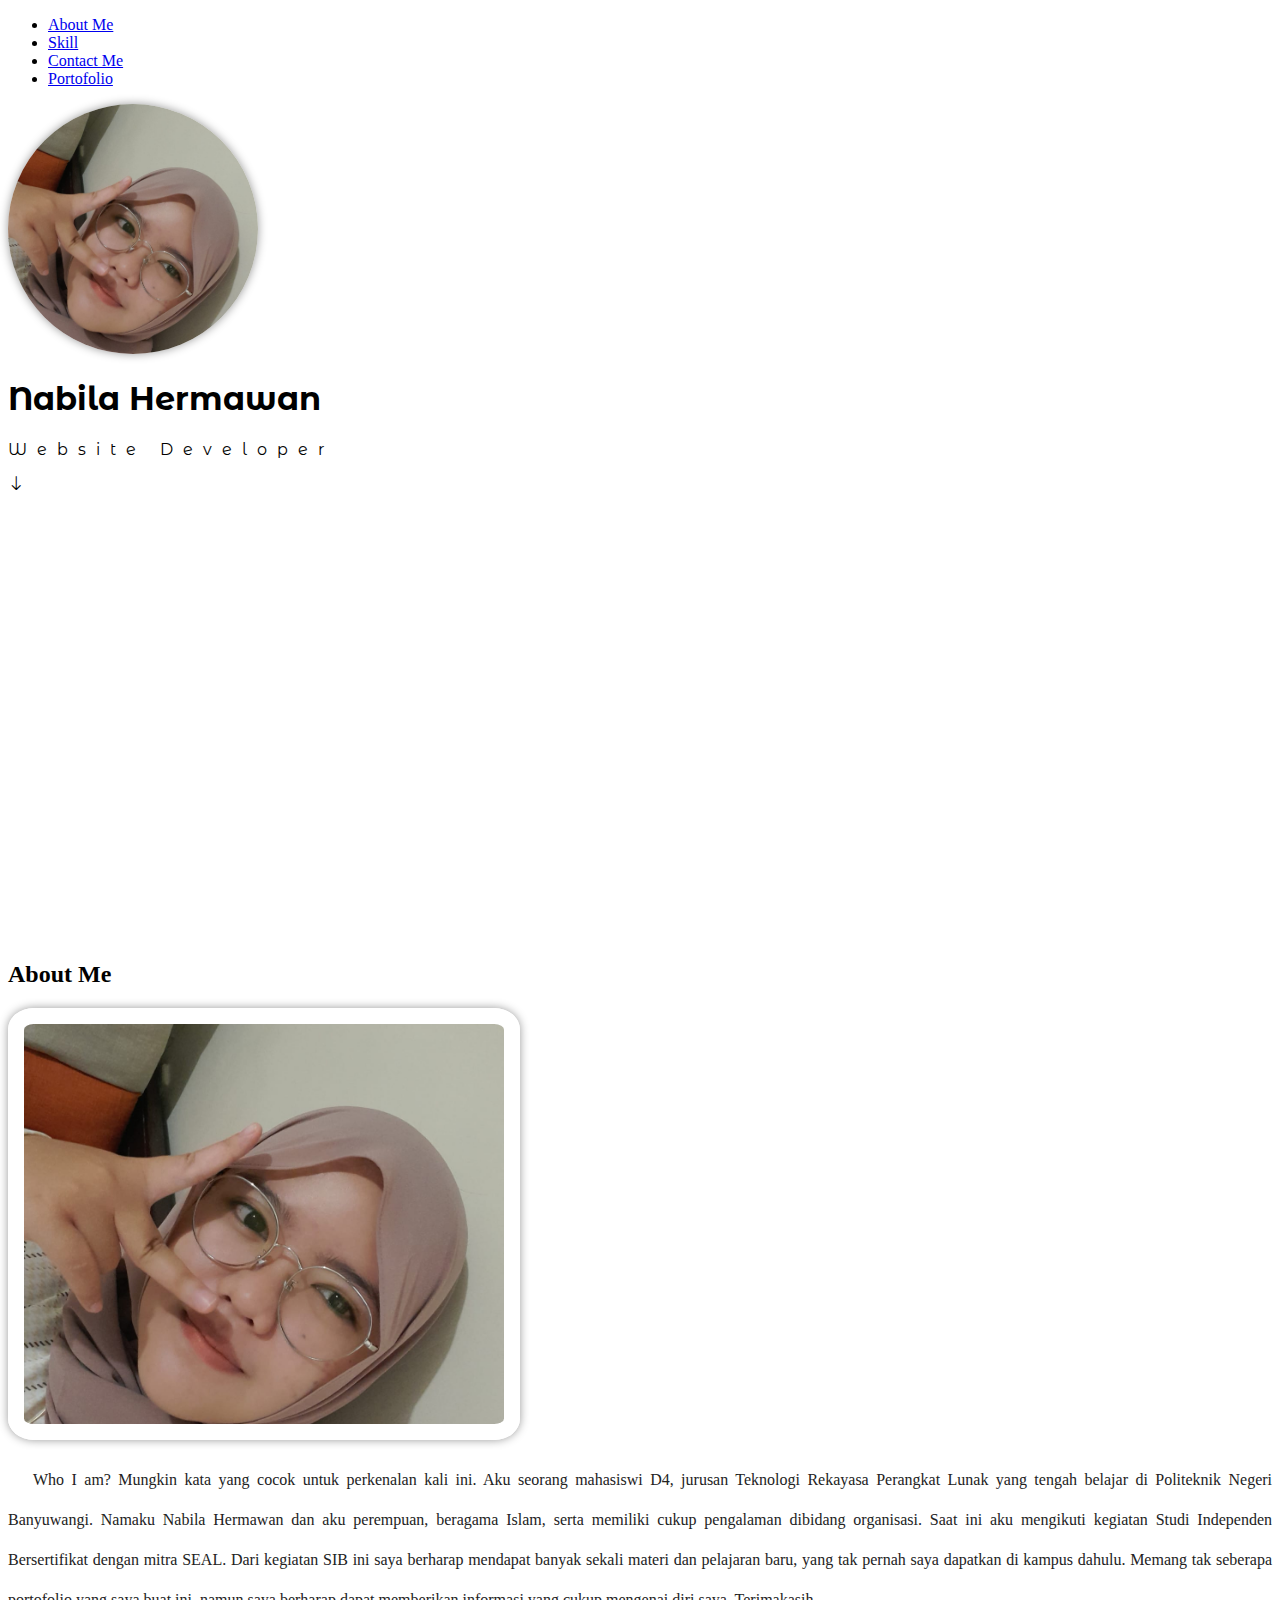
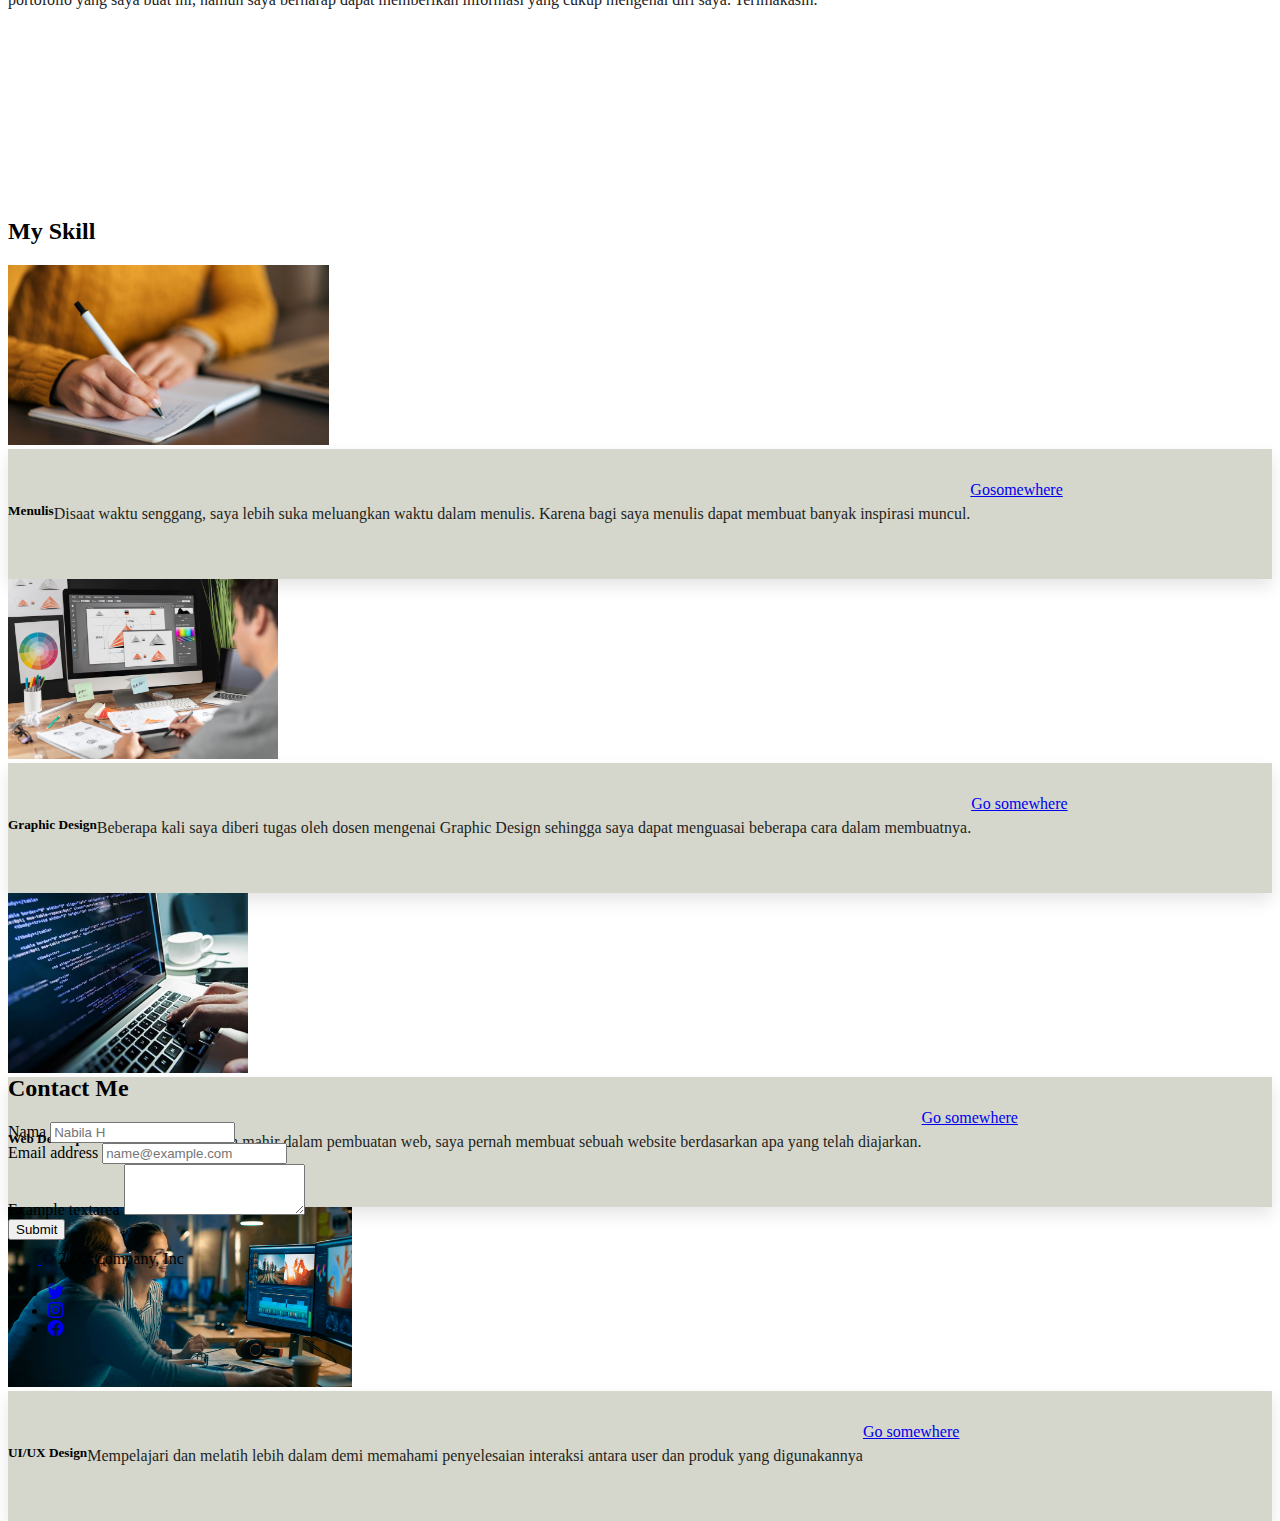
<file: index.html>
<!doctype html>
<html lang="en">

<head>
    <meta charset="utf-8">
    <meta name="viewport" content="width=device-width, initial-scale=1">
    <title>Nabila Hermawan</title>
    <link href="https://cdn.jsdelivr.net/npm/bootstrap@5.2.2/dist/css/bootstrap.min.css" rel="stylesheet"
        integrity="sha384-Zenh87qX5JnK2Jl0vWa8Ck2rdkQ2Bzep5IDxbcnCeuOxjzrPF/et3URy9Bv1WTRi" crossorigin="anonymous">
    <link rel="stylesheet" href="./asset/css/index.css">
    <link rel="stylesheet" href="https://cdn.jsdelivr.net/npm/bootstrap-icons@1.9.1/font/bootstrap-icons.css">
    <!-- Font -->
    <link rel="preconnect" href="https://fonts.googleapis.com">
    <link rel="preconnect" href="https://fonts.gstatic.com" crossorigin>
    <link
        href="https://fonts.googleapis.com/css2?family=Montserrat+Alternates:ital,wght@0,100;0,200;0,400;1,100&display=swap"
        rel="stylesheet">

</head>

<body>
    <!-- navbar -->
    <nav class="navbar navbar-expand-lg bg-light shadow">
        <div class="container-fluid">
            <div class="collapse navbar-collapse" id="navbarNav">
                <ul class="navbar-nav mx-auto">
                    <li class="nav-item">
                        <a class="nav-link fw-bolder text-dark" aria-current="page" href="#about-me">About Me</a>
                    </li>
                    <li class="nav-item">
                        <a class="nav-link fw-bolder text-dark" aria-current="page" href="#myskill">Skill</a>
                    </li>
                    <li class="nav-item">
                        <a class="nav-link fw-bolder text-dark" aria-current="page" href="#contac-me">Contact Me</a>
                    </li>
                    <li class="nav-item">
                        <a class="nav-link fw-bolder text-dark" aria-current="page"
                            href="http://127.0.0.1:5500/portofolio.html">Portofolio</a>
                    </li>
                </ul>
            </div>
        </div>
    </nav>

    <!-- home page is hero -->
    <div id="homepage" class="container d-flex flex-column align-items-center justify-content-center mb-5">
        <img src="./asset/image/foto.jpeg" class="image-hero" alt="">
        <h1 class="title fw-bold"> Nabila Hermawan </h1>
        <p class="subtitle"> Website Developer </p>
        <i class="bi bi-arrow-down"></i>
    </div>
    <!-- end home page -->

    <!-- about me page -->
    <div id="about-me" class="container mb-5">
        <h2 class="text-center mb-3"> About Me </h2>
        <div class="row">
            <div class="col-6">
                <img src="./asset/image/foto.jpeg" class="image-me" alt="">
            </div>
            <div class="col-6">
                <p class="text text-secondary fw-normal">Who I am? Mungkin kata yang cocok untuk perkenalan kali ini.
                    Aku seorang mahasiswi D4, jurusan Teknologi Rekayasa Perangkat Lunak yang tengah belajar di
                    Politeknik Negeri Banyuwangi. Namaku Nabila Hermawan dan aku perempuan, beragama Islam, serta
                    memiliki cukup pengalaman dibidang organisasi. Saat ini
                    aku mengikuti kegiatan Studi Independen Bersertifikat dengan mitra SEAL. Dari kegiatan SIB ini saya
                    berharap mendapat
                    banyak sekali materi dan pelajaran baru, yang tak pernah saya dapatkan di kampus dahulu. Memang tak
                    seberapa portofolio yang
                    saya buat ini, namun saya berharap dapat memberikan informasi yang cukup mengenai diri saya.
                    Terimakasih.</p>
            </div>
        </div>
    </div>
    <!-- end about me page -->

    <!-- Myskill page -->
    <div id="myskill" class="container mb-5">
        <h2 class="text-center mb-3"> My Skill</h2>
        <div id="boxcard" class="row">
            <div class="col-3">
                <div class="card">
                    <img src="./asset/image/tulis.jpg" class="card-img-top" alt="...">
                    <div class="card-body">
                        <h5 class="card-title">Menulis</h5>
                        <p class="card-text">Disaat waktu senggang, saya lebih suka meluangkan waktu dalam menulis.
                            Karena bagi saya menulis dapat membuat banyak inspirasi muncul.</p>
                        <a href="#" class="btn btn-primary w-100">Gosomewhere</a>
                    </div>
                </div>
            </div>
            <div class="col-3">
                <div class="card">
                    <img src="./asset/image/grap.jpeg" class="card-img-top" alt="...">
                    <div class="card-body">
                        <h5 class="card-title">Graphic Design</h5>
                        <p class="card-text">Beberapa kali saya diberi tugas oleh dosen mengenai Graphic Design
                            sehingga saya dapat menguasai beberapa cara dalam membuatnya. </p>
                        <a href="#" class="btn btn-primary w-100">Go somewhere</a>
                    </div>
                </div>
            </div>
            <div class="col-3">
                <div class="card">
                    <img src="./asset/image/webdev.jpg" class="card-img-top" alt="...">
                    <div class="card-body">
                        <h5 class="card-title">Web Development</h5>
                        <p class="card-text">Walau masih belum mahir dalam pembuatan web, saya pernah membuat
                            sebuah website berdasarkan apa yang telah diajarkan.</p>
                        <a href="https://codepen.io/03_NaBil4/full/eYVVRME" class="btn btn-primary w-100">Go
                            somewhere</a>
                    </div>
                </div>
            </div>
            <div class="col-3">
                <div class="card">
                    <img src="./asset/image/edit.png" class="card-img-top" alt="...">
                    <div class="card-body">
                        <h5 class="card-title">UI/UX Design</h5>
                        <p class="card-text">Mempelajari dan melatih lebih dalam demi memahami penyelesaian interaksi
                            antara user
                            dan produk yang digunakannya</p>
                        <a href="#" class="btn btn-primary w-100">Go somewhere</a>
                    </div>
                </div>
            </div>
        </div>
    </div>
    <!-- end Myskill page -->

    <!-- contact me page -->
    <div id="contac-me" class="container mb-5">
        <h2 class="text-center mb-3"> Contact Me</h2>
        <div class="row">
            <form class="col-6 mx-auto">
                <div class="mb-3">
                    <label for="exampleFormControlInput1" class="form-label">Nama</label>
                    <input type="nama" class="form-control" id="exampleFormControlInput1" placeholder="Nabila H">
                </div>
                <div class="mb-3">
                    <label for="exampleFormControlInput1" class="form-label">Email address</label>
                    <input type="email" class="form-control" id="exampleFormControlInput1"
                        placeholder="name@example.com">
                </div>
                <div class="mb-3">
                    <label for="exampleFormControlTextarea1" class="form-label">Example textarea</label>
                    <textarea class="form-control" id="exampleFormControlTextarea1" rows="3"></textarea>
                </div>
                <button type="submit" class="btn btn-primary mb-3 w-100">Submit</button>
            </form>
        </div>
    </div>
    <!-- end contack me page -->

    <!-- Footer -->
    <div class="container-fluid">
        <footer class="d-flex flex-wrap justify-content-between align-items-center py-3 my-4 border-top">
            <div class="col-md-4 d-flex align-items-center">
                <a href="/" class="mb-3 me-2 mb-md-0 text-muted text-decoration-none lh-1">
                    <svg class="bi" width="30" height="24">
                        <use xlink:href="#bootstrap" />
                    </svg>
                </a>
                <span class="mb-3 mb-md-0 text-muted">&copy; 2022 Company, Inc</span>
            </div>

            <ul class="nav col-md-4 justify-content-end list-unstyled d-flex">
                <li class="ms-3"><a class="text-muted" href="#"><i class="bi bi-twitter"></i></a></li>
                <li class="ms-3"><a class="text-muted" href="https://www.instagram.com/bil.bila23/"><i class="bi bi-instagram"></i></a></li>
                <li class="ms-3"><a class="text-muted" href="#"><i class="bi bi-facebook"></i></a></li>
            </ul>
        </footer>
    </div>

    <!-- CSS only -->
    <link href="https://cdn.jsdelivr.net/npm/bootstrap@5.2.2/dist/css/bootstrap.min.css" rel="stylesheet"
        integrity="sha384-Zenh87qX5JnK2Jl0vWa8Ck2rdkQ2Bzep5IDxbcnCeuOxjzrPF/et3URy9Bv1WTRi" crossorigin="anonymous">
</body>

</html>
</file>
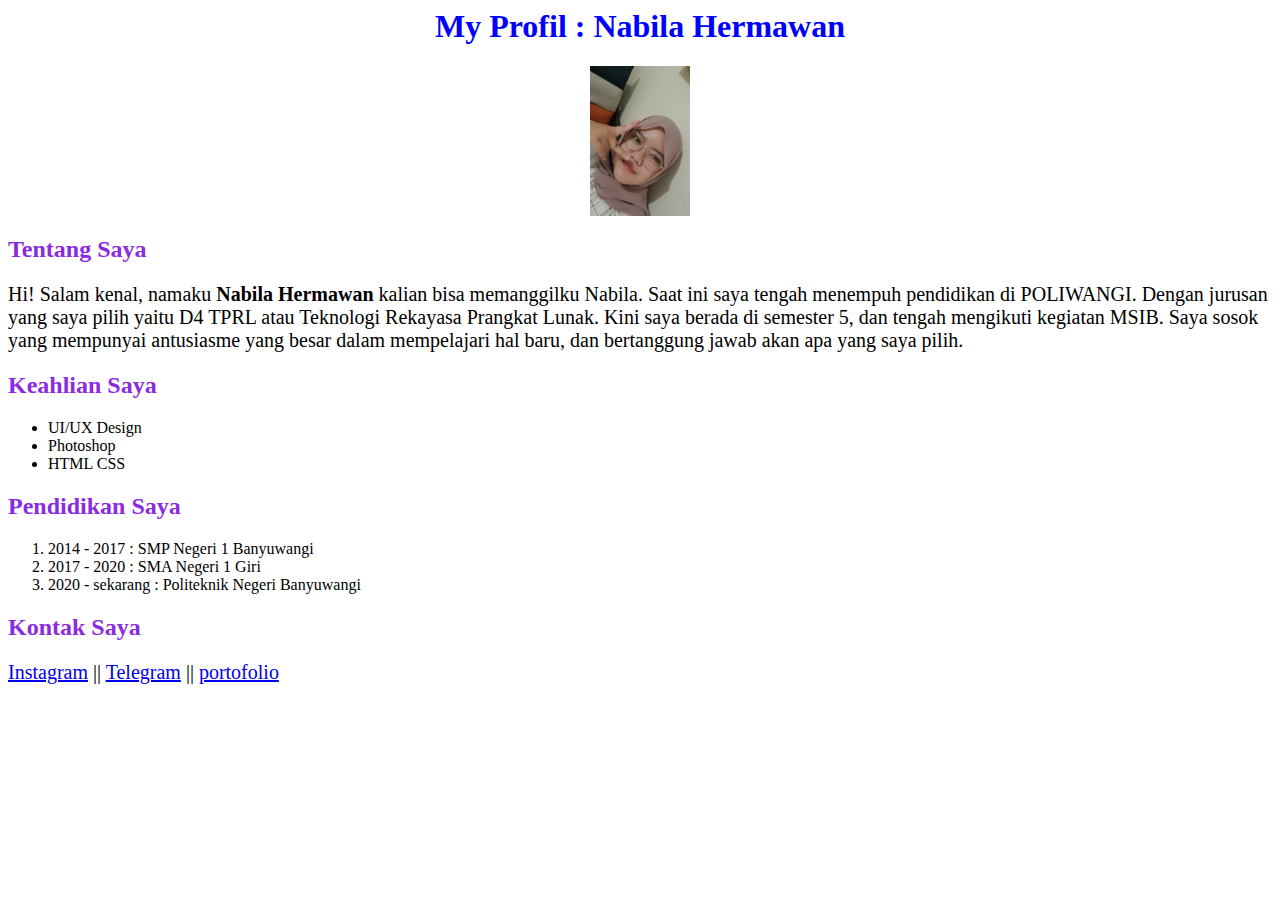
<file: latihan.html>
<html>
    <head>
        <title>Praktek Web</title>
        <link rel="stylesheet" href="latihan.css">
    </head>
    <body>
        <h1 title="header">My Profil : Nabila Hermawan</h1>
        <img title="header" src="media/foto.jpeg" alt="Nabila">

        <h2>Tentang Saya</h2>
        <p>Hi! Salam kenal, namaku <b>Nabila Hermawan</b> kalian bisa memanggilku Nabila. 
                Saat ini saya tengah menempuh pendidikan di POLIWANGI. 
                Dengan jurusan yang saya pilih yaitu D4 TPRL atau Teknologi Rekayasa Prangkat Lunak.
                Kini saya berada di semester 5, dan tengah mengikuti kegiatan MSIB.
                Saya sosok yang mempunyai antusiasme yang besar dalam mempelajari hal baru, dan bertanggung jawab
                akan apa yang saya pilih.
        </p>
        
        <h2>Keahlian Saya</h2>
        <ul>
            <li>UI/UX Design</li>
            <li>Photoshop</li>
            <li>HTML CSS</li>
        </ul>

        <h2>Pendidikan Saya</h2>
        <ol>
            <li>2014 - 2017 : SMP Negeri 1 Banyuwangi</li>
            <li>2017 - 2020 : SMA Negeri 1 Giri</li>
            <li>2020 - sekarang : Politeknik Negeri Banyuwangi</li>
        </ol>
        
        <h2>Kontak Saya</h2>
        <p>
            <a href="https://www.instagram.com/bil.bila23/">Instagram</a> ||
            <a href="https://web.telegram.org">Telegram</a> ||
            <a href="http://127.0.0.1:5500/portofolio.html">portofolio</a> 
        </p>
    </body>
</html>
</file>
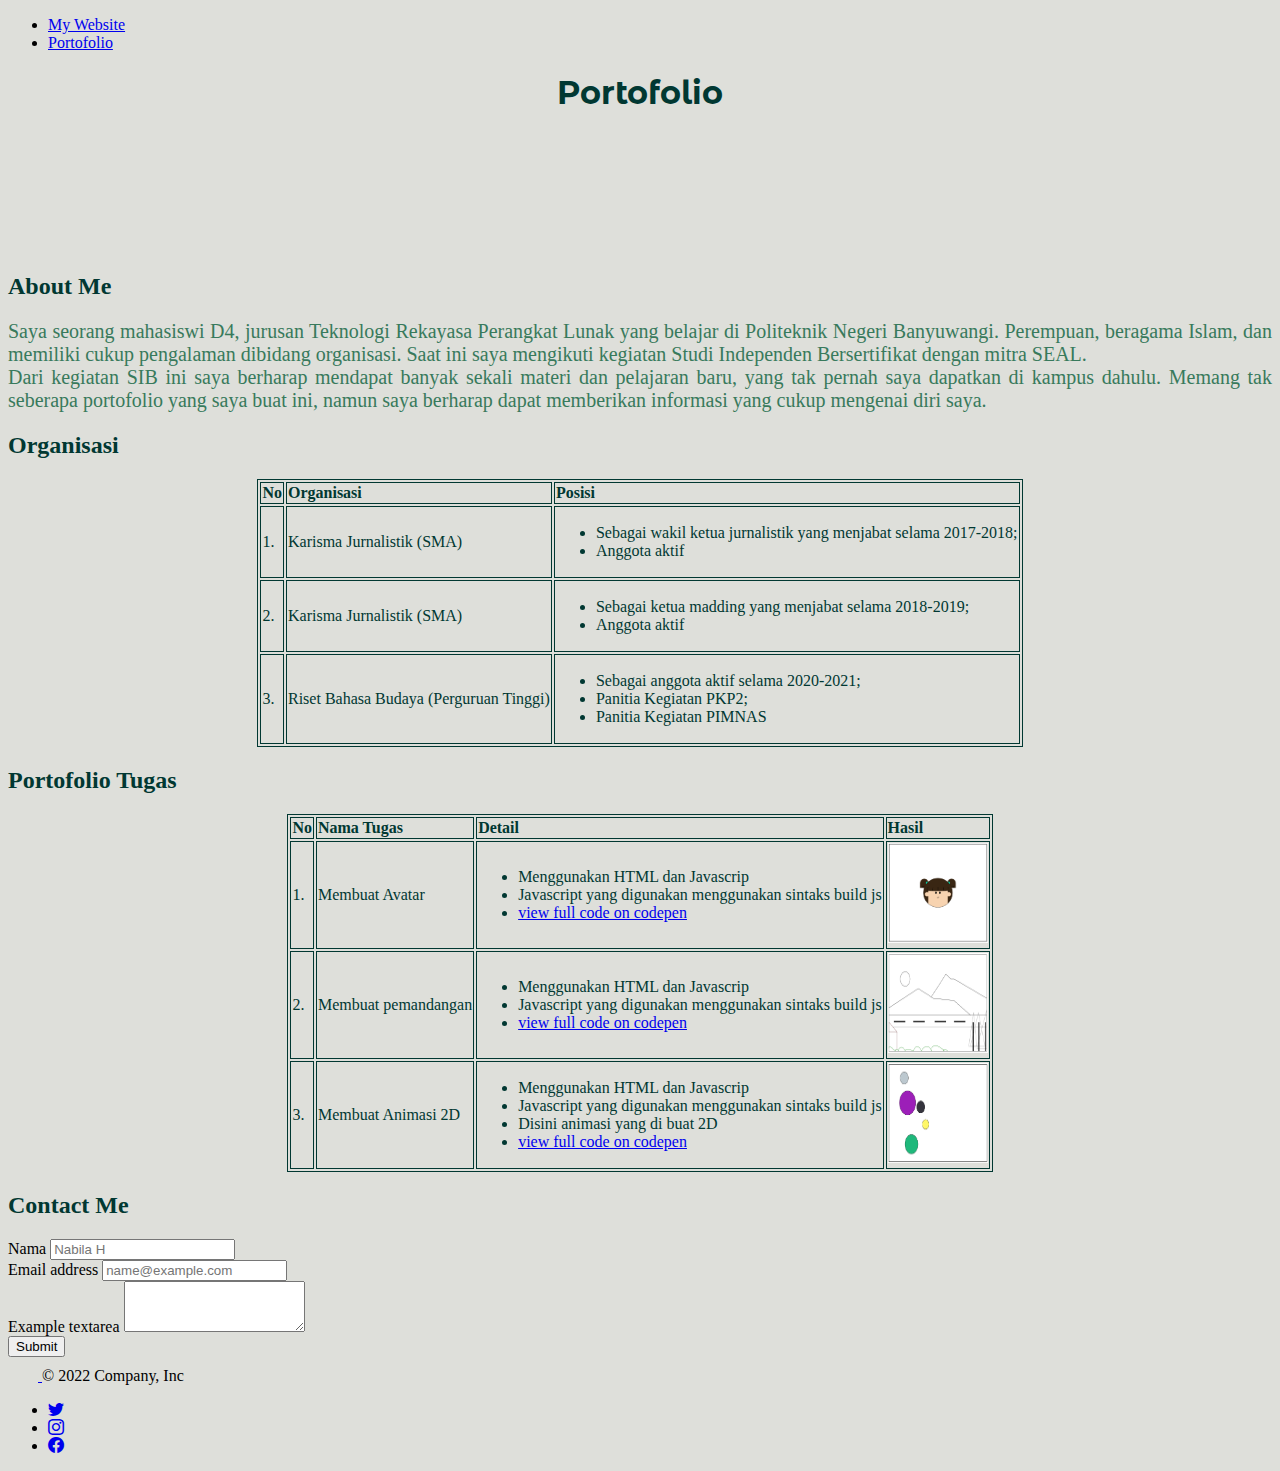
<file: portofolio.html>
<!DOCTYPE html>
<html lang="en">

<head>
    <meta charset="UTF-8">
    <meta http-equiv="X-UA-Compatible" content="IE=edge">
    <meta name="viewport" content="width=device-width, initial-scale=1.0">
    <title>Portofolio Nabila</title>
    <link rel="stylesheet" href="./asset/css/portofolio.css">
    <link href="https://cdn.jsdelivr.net/npm/bootstrap@5.2.2/dist/css/bootstrap.min.css" rel="stylesheet"
        integrity="sha384-Zenh87qX5JnK2Jl0vWa8Ck2rdkQ2Bzep5IDxbcnCeuOxjzrPF/et3URy9Bv1WTRi" crossorigin="anonymous">
    <link rel="stylesheet" href="https://cdn.jsdelivr.net/npm/bootstrap-icons@1.9.1/font/bootstrap-icons.css">
    <!-- Font -->
    <link rel="preconnect" href="https://fonts.googleapis.com">
    <link rel="preconnect" href="https://fonts.gstatic.com" crossorigin>
    <link
        href="https://fonts.googleapis.com/css2?family=Montserrat+Alternates:ital,wght@0,100;0,200;0,400;1,100&display=swap"
        rel="stylesheet">
</head>

<body>
    <!-- Navbar -->
    <nav class="navbar navbar-expand-lg bg-light shadow">
        <div class="container-fluid">
            <div class="collapse navbar-collapse" id="navbarNav">
                <ul class="navbar-nav mx-auto">
                    <li class="nav-item">
                        <a class="nav-link fw-bolder text-dark" aria-current="page" href="index.html">My Website</a>
                    </li>
                    <li class="nav-item">
                        <a class="nav-link fw-bolder text-dark" aria-current="page"
                            href="http://127.0.0.1:5500/portofolio.html">Portofolio</a>
                    </li>
                </ul>
            </div>
        </div>
    </nav>

    <!-- Header -->
    <div id="homepage" class="container d-flex flex-column align-items-center justify-content-center mb-5">
        <h1 class="title fw-bold"> Portofolio </h1>
    </div>

    <!-- About me Page -->
    <div id="about-me" class="container mb-5">
        <h2 class="text-center mb-3"> About Me </h2>
        <p class="text text-secondary fw-normal">Saya seorang mahasiswi D4, jurusan Teknologi Rekayasa Perangkat Lunak
            yang belajar di
            Politeknik Negeri Banyuwangi. Perempuan, beragama Islam, dan memiliki cukup pengalaman dibidang organisasi.
            Saat ini
            saya mengikuti kegiatan Studi Independen Bersertifikat dengan mitra SEAL. <br> Dari kegiatan SIB ini saya
            berharap mendapat
            banyak sekali materi dan pelajaran baru, yang tak pernah saya dapatkan di kampus dahulu. Memang tak seberapa
            portofolio yang
            saya buat ini, namun saya berharap dapat memberikan informasi yang cukup mengenai diri saya.</p>
    </div>

    <!-- Organisasi -->
    <div class="container">
        <h2 class="text-center mb-3"> Organisasi </h2>
        <table class="table table-bordered">
            <tr>
                <th>No</th>
                <th>Organisasi</th>
                <th>Posisi</th>
            </tr>
            <tr>
                <td>1.</td>
                <td>Karisma Jurnalistik (SMA)</td>
                <td>
                    <ul>
                        <li>Sebagai wakil ketua jurnalistik yang menjabat selama 2017-2018;</li>
                        <li>Anggota aktif</li>
                    </ul>
                </td>
            </tr>
            <tr>
                <td>2.</td>
                <td>Karisma Jurnalistik (SMA)</td>
                <td>
                    <ul>
                        <li>Sebagai ketua madding yang menjabat selama 2018-2019;</li>
                        <li>Anggota aktif</li>
                    </ul>
                </td>
            </tr>
            <tr>
                <td>3.</td>
                <td>Riset Bahasa Budaya (Perguruan Tinggi)</td>
                <td>
                    <ul>
                        <li>Sebagai anggota aktif selama 2020-2021;</li>
                        <li>Panitia Kegiatan PKP2;</li>
                        <li>Panitia Kegiatan PIMNAS</li>
                    </ul>
                </td>
            </tr>
        </table>
    </div>
    <!-- No, organisasi, posisi -->


    <!-- portofolio -->
    <div class="container">
        <h2 class="text-center mb-3"> Portofolio Tugas </h2>
        <table class="table table-bordered">
            <tr>
                <th>No</th>
                <th>Nama Tugas</th>
                <th>Detail</th>
                <th>Hasil</th>
            </tr>
            <tr>
                <td>1.</td>
                <td>Membuat Avatar</td>
                <td>
                    <ul>
                        <li>Menggunakan HTML dan Javascrip</li>
                        <li>Javascript yang digunakan menggunakan sintaks build js</li>
                        <li><a href="https://codepen.io/03_NaBil4/full/PoEaYJM">view full code on codepen</a></li>
                    </ul>
                </td>
                <td><img src="media/avatar.PNG" alt="avatar" width="100" height="100"></td>
            </tr>
            <tr>
                <td>2.</td>
                <td>Membuat pemandangan</td>
                <td>
                    <ul>
                        <li>Menggunakan HTML dan Javascrip</li>
                        <li>Javascript yang digunakan menggunakan sintaks build js</li>
                        <li><a href="https://codepen.io/03_NaBil4/full/GRyOXzo">view full code on codepen</a></li>
                    </ul>
                </td>
                <td><img src="media/pemandangan.PNG" alt="pemandangan" width="100" height="100"></td>
            </tr>
            <tr>
                <td>3.</td>
                <td>Membuat Animasi 2D</td>
                <td>
                    <ul>
                        <li>Menggunakan HTML dan Javascrip</li>
                        <li>Javascript yang digunakan menggunakan sintaks build js</li>
                        <li>Disini animasi yang di buat 2D</li>
                        <li><a href="https://codepen.io/03_NaBil4/full/wvpjRPQ">view full code on codepen</a></li>
                    </ul>
                </td>
                <td><img src="media/bola.PNG" alt="bola" width="100" height="100"></td>
            </tr>
        </table>
    </div>
    <!-- No, Nama tugas, Detail, Gambar -->


    <!-- contact   -->
    <div id="contac-me" class="container mb-5">
        <h2 class="text-center mb-3"> Contact Me</h2>
        <div class="row">
            <form class="col-6 mx-auto">
                <div class="mb-3">
                    <label for="exampleFormControlInput1" class="form-label">Nama</label>
                    <input type="nama" class="form-control" id="exampleFormControlInput1" placeholder="Nabila H">
                </div>
                <div class="mb-3">
                    <label for="exampleFormControlInput1" class="form-label">Email address</label>
                    <input type="email" class="form-control" id="exampleFormControlInput1"
                        placeholder="name@example.com">
                </div>
                <div class="mb-3">
                    <label for="exampleFormControlTextarea1" class="form-label">Example textarea</label>
                    <textarea class="form-control" id="exampleFormControlTextarea1" rows="3"></textarea>
                </div>
                <button type="submit" class="btn btn-primary mb-3 w-100">Submit</button>
            </form>
        </div>
    </div>

    <div class="container-fluid">
        <footer class="d-flex flex-wrap justify-content-between align-items-center py-3 my-4 border-top">
            <div class="col-md-4 d-flex align-items-center">
                <a href="/" class="mb-3 me-2 mb-md-0 text-muted text-decoration-none lh-1">
                    <svg class="bi" width="30" height="24">
                        <use xlink:href="#bootstrap" />
                    </svg>
                </a>
                <span class="mb-3 mb-md-0 text-muted">&copy; 2022 Company, Inc</span>
            </div>

            <ul class="nav col-md-4 justify-content-end list-unstyled d-flex">
                <li class="ms-3"><a class="text-muted" href="#"><i class="bi bi-twitter"></i></a></li>
                <li class="ms-3"><a class="text-muted" href="https://www.instagram.com/bil.bila23/"><i
                            class="bi bi-instagram"></i></a></li>
                <li class="ms-3"><a class="text-muted" href="#"><i class="bi bi-facebook"></i></a></li>
            </ul>
        </footer>
    </div>
</body>

</html>
</file>
<file: asset/css/index.css>
.image-hero{
  width: 250px;
  height: 250px;
  object-fit: cover;
  border-radius: 50%;
  box-shadow: 0 0 10px 0 #999;
}

.title{
  font-family: 'Montserrat Alternates', sans-serif;
}

.subtitle{
  font-family: 'Montserrat Alternates', sans-serif;
  letter-spacing: 10px;
}

#homepage{
  height: 93vh;
}

#about-me{
  height: 93vh;
}

.row .image-me{
  width: 30rem;
  height: 25rem;
  object-fit: cover;
  border-radius: 5%;
  border:1rem solid #fff;
  box-shadow: 0 0 10px 0 #999;
}

.row .text{
  text-indent: 25px;
  text-align: justify;
  color:#222;
  line-height: 2.5;
}

#myskill{
  height: 93vh;
}

.card-body{
  display: flex;
  flex-wrap: wrap;
  flex: 1 1 30rem;
  background:#d5d7cc;
  box-shadow: 0 .5rem 1rem rgba(0,0,0,.1);
  padding: 2rem 0;
}

.card-body p{
  color:rgb(31, 31, 28);
  font-size: 1.0rem;
  padding:.5rem 0;
}

.card-img-top{
  height: 180px;
}

.footer{
  padding:2.5rem;
  font-size: 2rem;
  color:#8DAAA6;
  background:#fff;
  text-align: center;
}

.footer span{
  color:var(--salmon);
}
</file>
<file: latihan.css>
h1 {
    color: blue;
    text-align: center;
  }
 
  img {
    display: block;
    margin-left: auto;
    margin-right: auto;
    width: 100;
    height: 150;
  }
  
  h2{
    color: blueviolet;
    text-align: justify;
  }
  
  p {
    font-family: 'Times New Roman', Times, serif;
    font-size: 20px;
  }
</file>
<file: asset/css/portofolio.css>
.title {
  font-family: 'Montserrat Alternates', sans-serif;
}

#homepage {
  height: 20vh;
}

body {
  background-color: #dedfda;
}

h1 {
  color: #013832;
  text-align: center;
}

h2 {
  color: #013832;
  text-align: justify;
}

p {
  color: #387A5c;
  font-size: 20px;
  text-align: justify;
}

table,
th,
td {
  color: #013832;
  border: 1px solid;
  text-align: justify;
  margin: auto;
}
</file>
